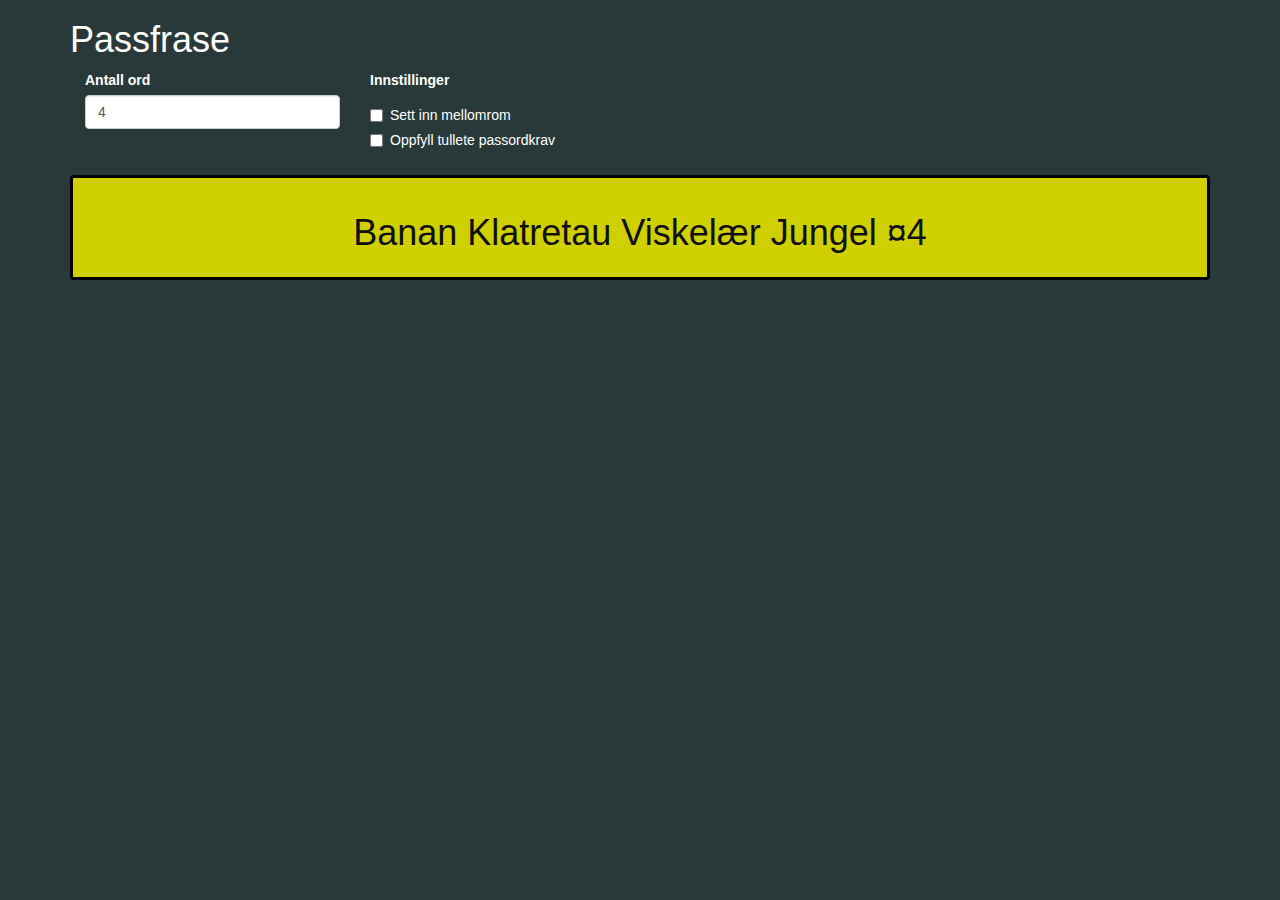
<file: index.html>
<!DOCTYPE html>
<html lang="no">

  <head>
    <title>Passfrase</title>
    <link rel="stylesheet" href="https://cdnjs.cloudflare.com/ajax/libs/twitter-bootstrap/3.3.7/css/bootstrap.min.css">
    <link rel="stylesheet" href="styles.css">
  </head>

  <body>
    <div class="container">
      <h1>Passfrase</h1>
      <div class="form-group col-sm-3">
        <label for="inputNumberOfWords">Antall ord</label>
        <input type="number" class="form-control" id="inputNumberOfWords" value="4">
      </div>
      <div class="form-group col-sm-9">
        <label for="inputNumberOfWords">Innstillinger</label>
        <div class="checkbox">
          <label>
            <input type="checkbox"> Sett inn mellomrom
          </label>
        </div>
        <div class="checkbox">
          <label>
            <input type="checkbox"> Oppfyll tullete passordkrav
          </label>
        </div>
      </div>

      <div class="panel panel-default passphrase-panel col-sm-12">
        <div class="panel-body">
          <h1 class="passphrase-text">Banan Klatretau Viskelær Jungel ¤4</h1>
        </div>
      </div>
    </div>

    <script src="https://cdnjs.cloudflare.com/ajax/libs/twitter-bootstrap/3.3.7/js/bootstrap.min.js"></script>
  </body>
</html>
</file>
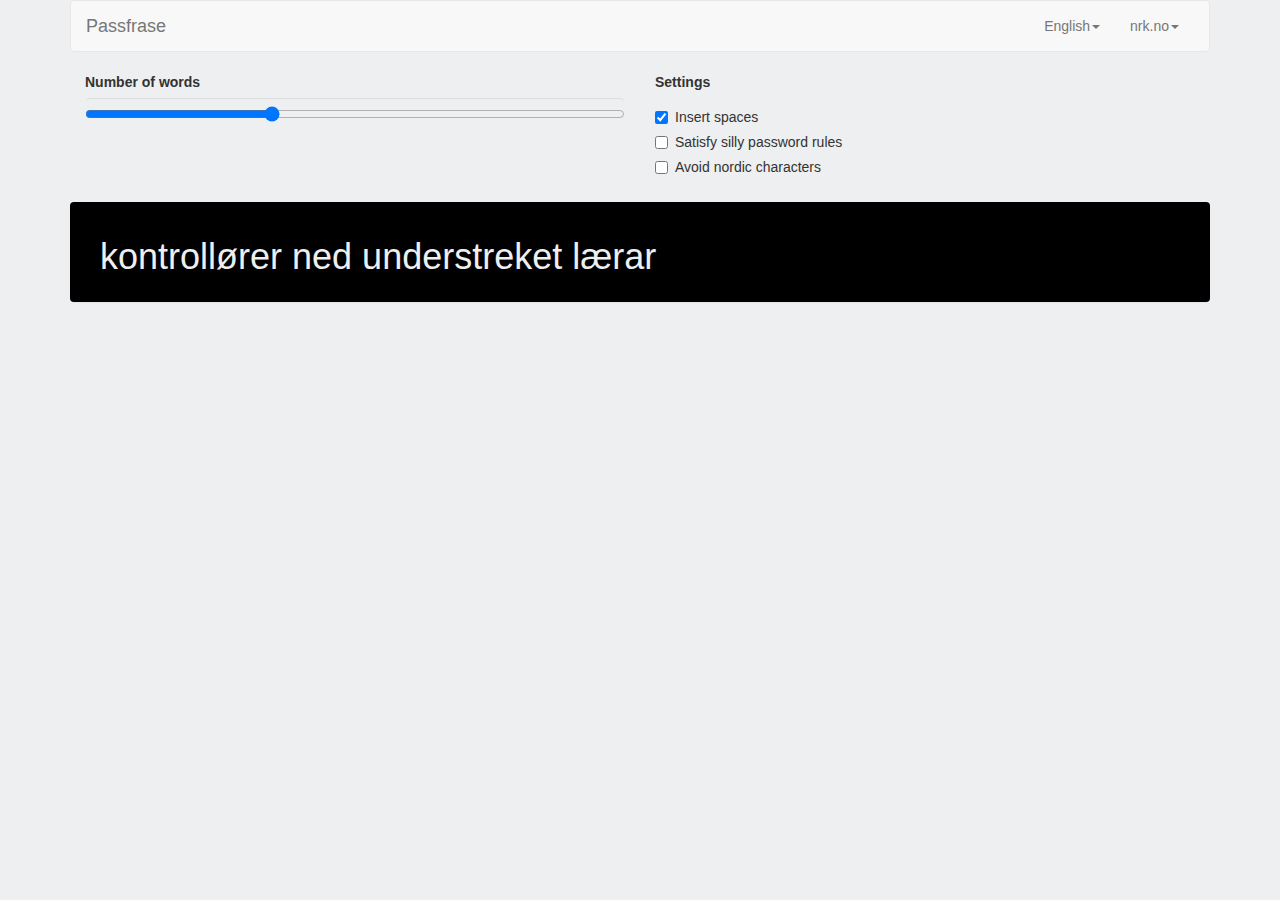
<file: docs/index.html>
<!DOCTYPE html>
<html lang="no">

  <head>
    <meta charset="utf-8">
    <meta http-equiv="X-UA-Compatible" content="IE=edge">
    <meta name="viewport" content="width=device-width, initial-scale=1">

    <title>Passfrase</title>
    <link rel="stylesheet" href="https://cdnjs.cloudflare.com/ajax/libs/twitter-bootstrap/3.3.7/css/bootstrap.min.css">
    <link rel="stylesheet" href="styles.css">
  </head>

  <body>
    <div id="container" class="container"></div>

    <script src="https://cdnjs.cloudflare.com/ajax/libs/jquery/3.1.0/jquery.min.js"></script>
    <script src="https://cdnjs.cloudflare.com/ajax/libs/twitter-bootstrap/3.3.7/js/bootstrap.min.js"></script>
    <script src="app.js"></script>
    <script>
      const model_ = localStorage.getItem('model');
      const model = model_? JSON.parse(model_) : null;

      var elmApp;
      try {
        elmApp = Elm.Main.embed(document.getElementById('container'), model);
      } catch (ex) {
        elmApp = Elm.Main.embed(document.getElementById('container'), null);
      }

      elmApp.ports.setStorage.subscribe(function (state) {
        localStorage.setItem('model', JSON.stringify(state));
      })
    </script>
  </body>
</html>
</file>
<file: styles.css>
body {
  background: #293939;
  color: #FFFFFF;
}

.passphrase-panel {
  background: #D0D000;
  border: 3px solid black;
}

.passphrase-text {
  color: #101010;
  text-align: center;
}
</file>
<file: docs/styles.css>
body {
    background-color: #edeff0;
}

.PassphrasePanel > div {
    background-color: #000000;
    border: 0;
}

.PassphraseText {
    color: #edeff0;
}
</file>
